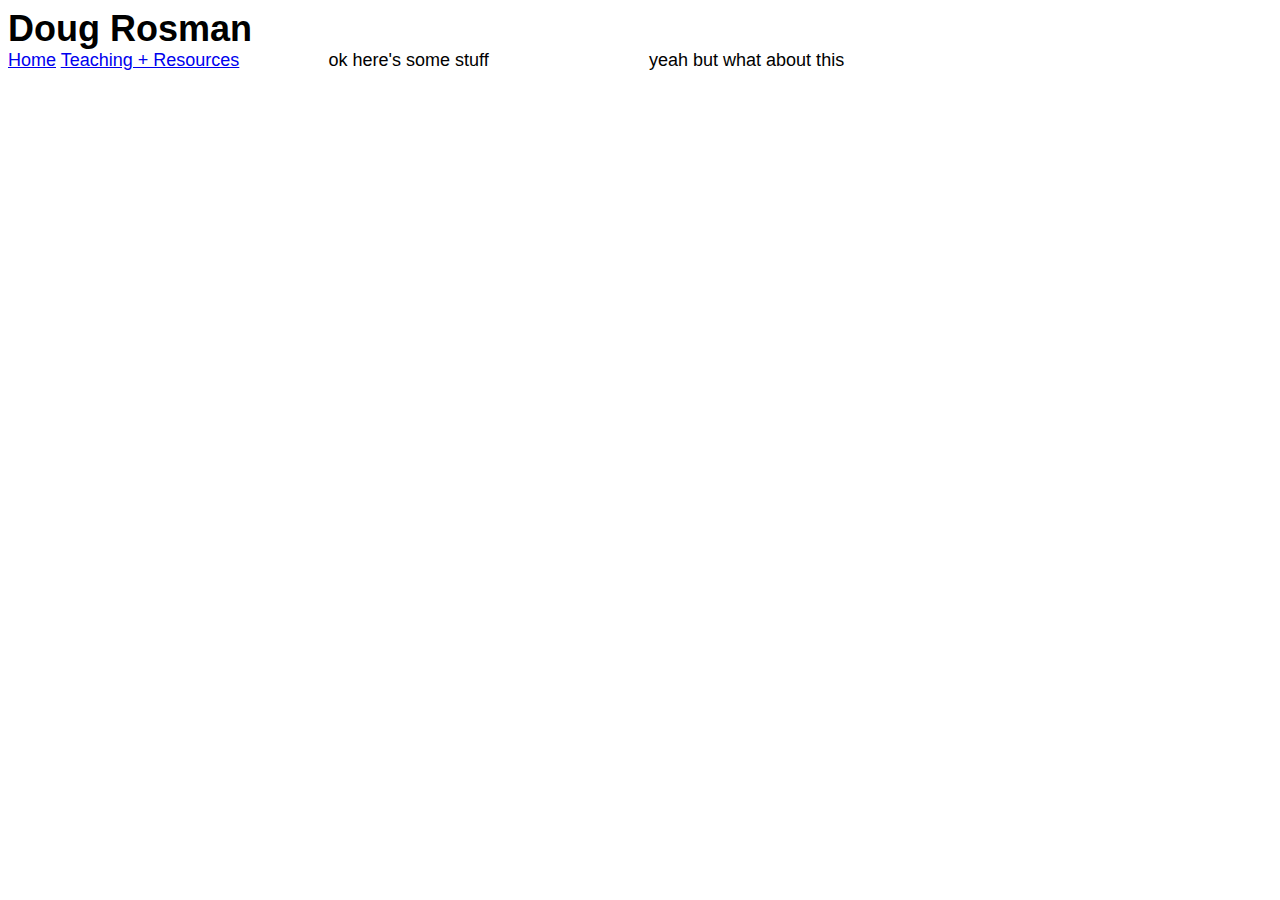
<file: index.html>
<!DOCTYPE html>
<html lang="en">
<head>
    <meta charset="UTF-8">
    <meta name="viewport" content="width=device-width, initial-scale=1.0">
    <title>Maybe you'll find something useful</title>
    <link rel="stylesheet" href="style.css">
</head>
<body>
    <h1 class="site-title">Doug Rosman</h1>
    <div class="columns">
        <nav>
            <a href=".">Home</a>
            <a href="teaching">Teaching + Resources</a>
        </nav>
        <p>ok here's some stuff</p>
        <p>yeah but what about this</p>
    </div>
</body>
</html>
</file>
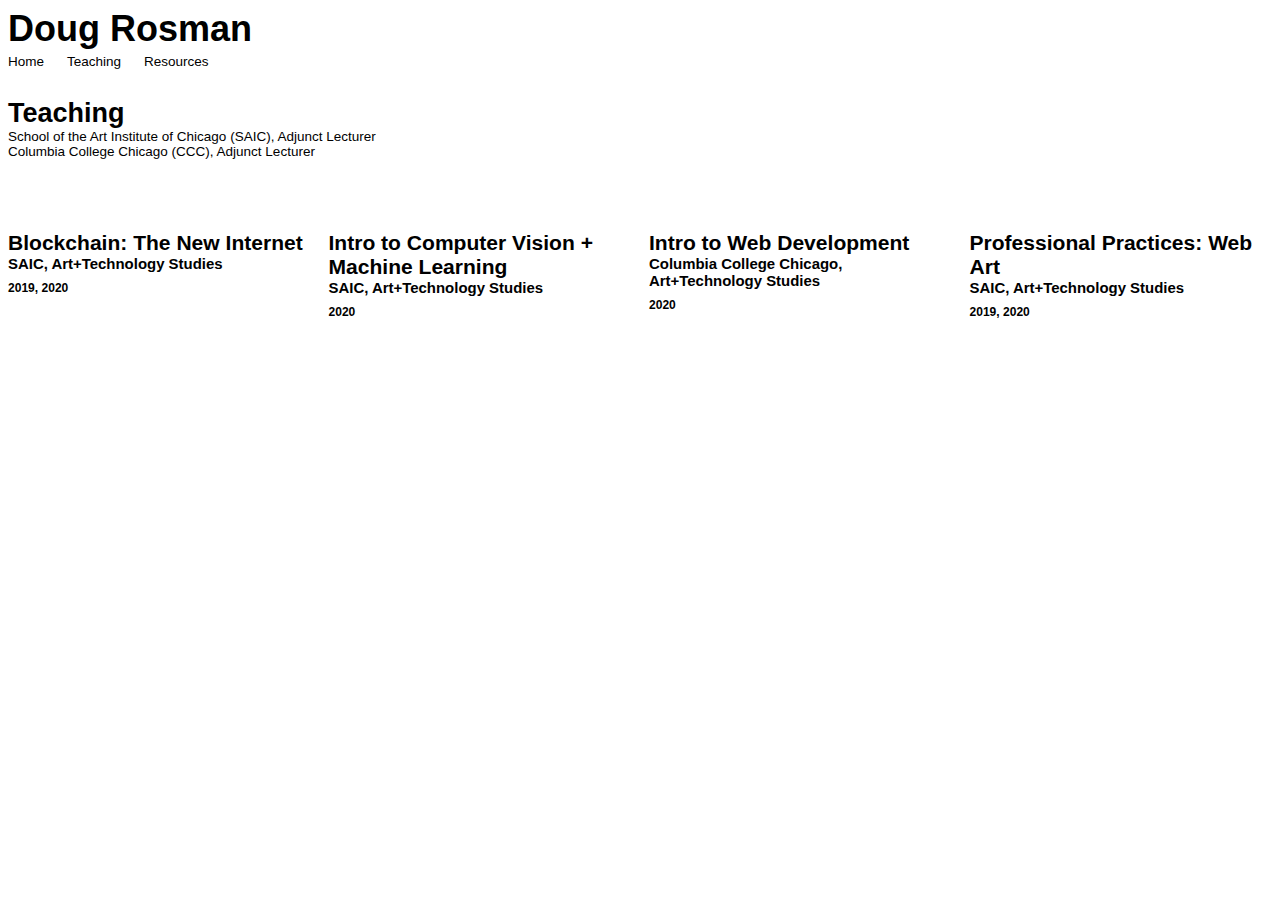
<file: teaching/index.html>
<!DOCTYPE html>
<html lang="en">
<head>
    <meta charset="UTF-8">
    <meta name="viewport" content="width=device-width, initial-scale=1.0">
    <title>Maybe you'll find something useful</title>
    <link rel="stylesheet" href="../style.css">
</head>
<body>
  <header>
    <h1 class="site-title">Doug Rosman</h1>
    <nav class="main-nav">
      <a href="..">Home</a>
      <a href=".">Teaching</a>
      <a href=".">Resources</a>
    </nav>
    <h2 class="page-title">Teaching</h2>
    <p class="school">School of the Art Institute of Chicago (SAIC), Adjunct Lecturer</p>
    <p class="school">Columbia College Chicago (CCC), Adjunct Lecturer</p>
  </header>
    
    <div class="columns">
      <section id="blockchain">
        <h3>Blockchain: The New Internet</h3>
        <h5>SAIC, Art+Technology Studies</h5>
        <h6>2019, 2020</h6>
      </section>

      <section id="cvml">
        <h3>Intro to Computer Vision + Machine Learning</h3>
        <h5>SAIC, Art+Technology Studies</h5>
        <h6>2020</h6>
      </section>

      <section id="webdev">
        <h3>Intro to Web Development</h3>
        <h5>Columbia College Chicago, Art+Technology Studies</h5>
        <h6>2020</h6>
      </section>
      
      <section id="webart">
        <h3>Professional Practices: Web Art</h3>
        <h5>SAIC, Art+Technology Studies</h5>
        <h6>2019, 2020</h6>
      </section>
    </div>
</body>
</html>
</file>
<file: style.css>
* {
    border: 0px solid black;
}

html {
    font-size: 18px;
}

body {
    font-family: Helvetica, Arial, sans-serif;
}

h1, h2, h3, h4, h5, h6 {
    margin: 0;
}

h5 {
    margin-bottom: .5rem;
}

header {
    margin-bottom: 4rem;
}

.page-title {
    margin-top: 1em;
}

.main-nav a {
    color: black;
    text-decoration: none;
    font-weight: 400;
    font-size: .75rem;
    margin-right: 1rem;
}

.main-nav a:hover {
    color: orangered;
}

section {
    margin-bottom: 2rem;
    display: flex;
    flex-direction: column;
}

.columns {
    columns: 300px 10;
}

p {
    margin-top: 0;
}

.school {
    margin-bottom: 0;
    font-size: .75rem;
}
</file>
